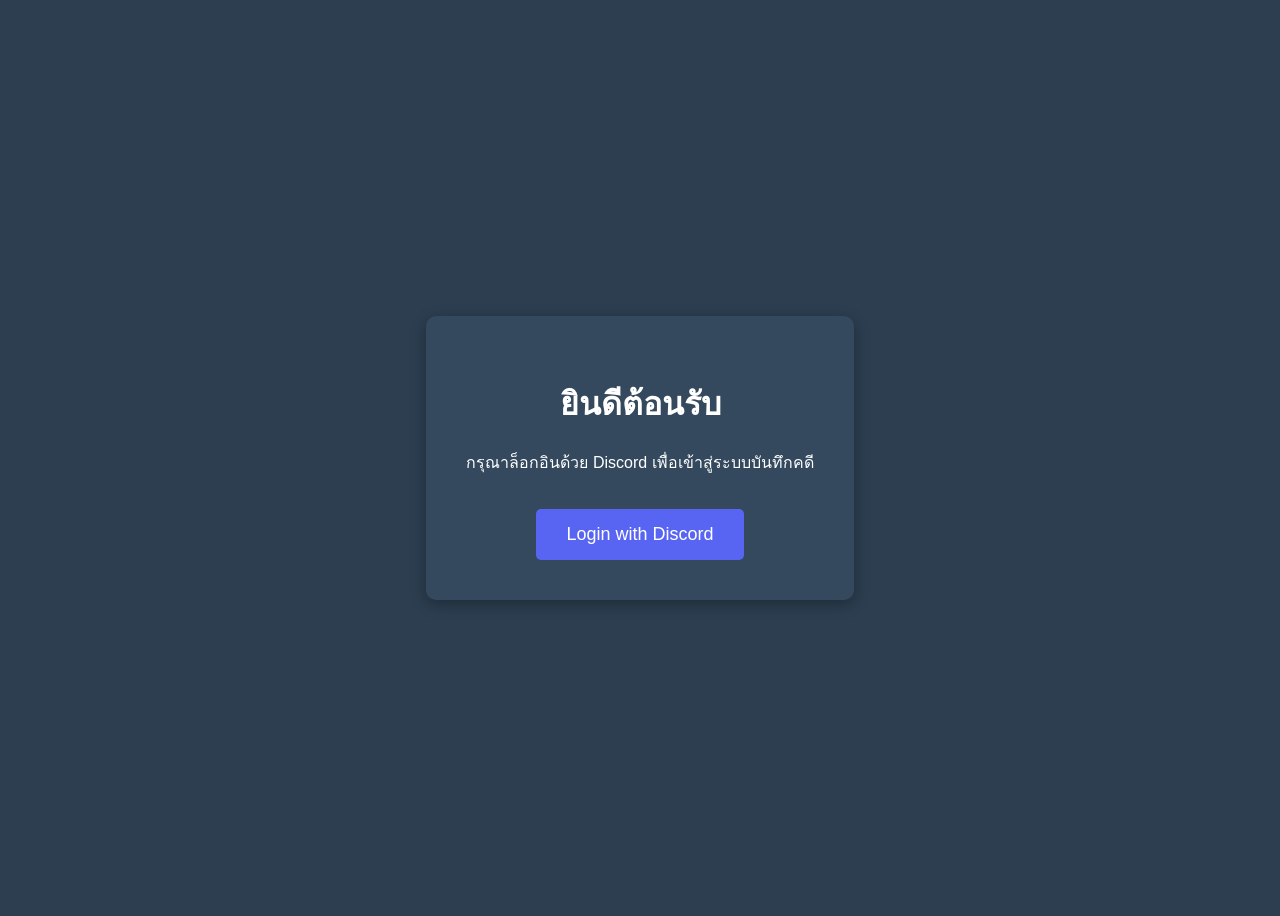
<file: index.html>
<!DOCTYPE html>
<html lang="th">
<head>
    <meta charset="UTF-8">
    <title>Login to Police System</title>
    <style>
        body { background: #2c3e50; display: flex; justify-content: center; align-items: center; height: 100vh; color: white; font-family: sans-serif; }
        .login-box { text-align: center; padding: 40px; background: #34495e; border-radius: 10px; box-shadow: 0 4px 15px rgba(0,0,0,0.3); }
        .btn-discord { background: #5865F2; color: white; padding: 15px 30px; border: none; border-radius: 5px; cursor: pointer; font-size: 18px; text-decoration: none; display: inline-block; }
        .btn-discord:hover { background: #4752c4; }
    </style>
</head>
<body>
    <div class="login-box">
        <h1>ยินดีต้อนรับ</h1>
        <p>กรุณาล็อกอินด้วย Discord เพื่อเข้าสู่ระบบบันทึกคดี</p>
        <br>
        <a href="https://tx32timemana3080.103.70.5.232.sslip.io/login" class="btn-discord">Login with Discord</a>
    </div>
</body>
</html>
</file>
